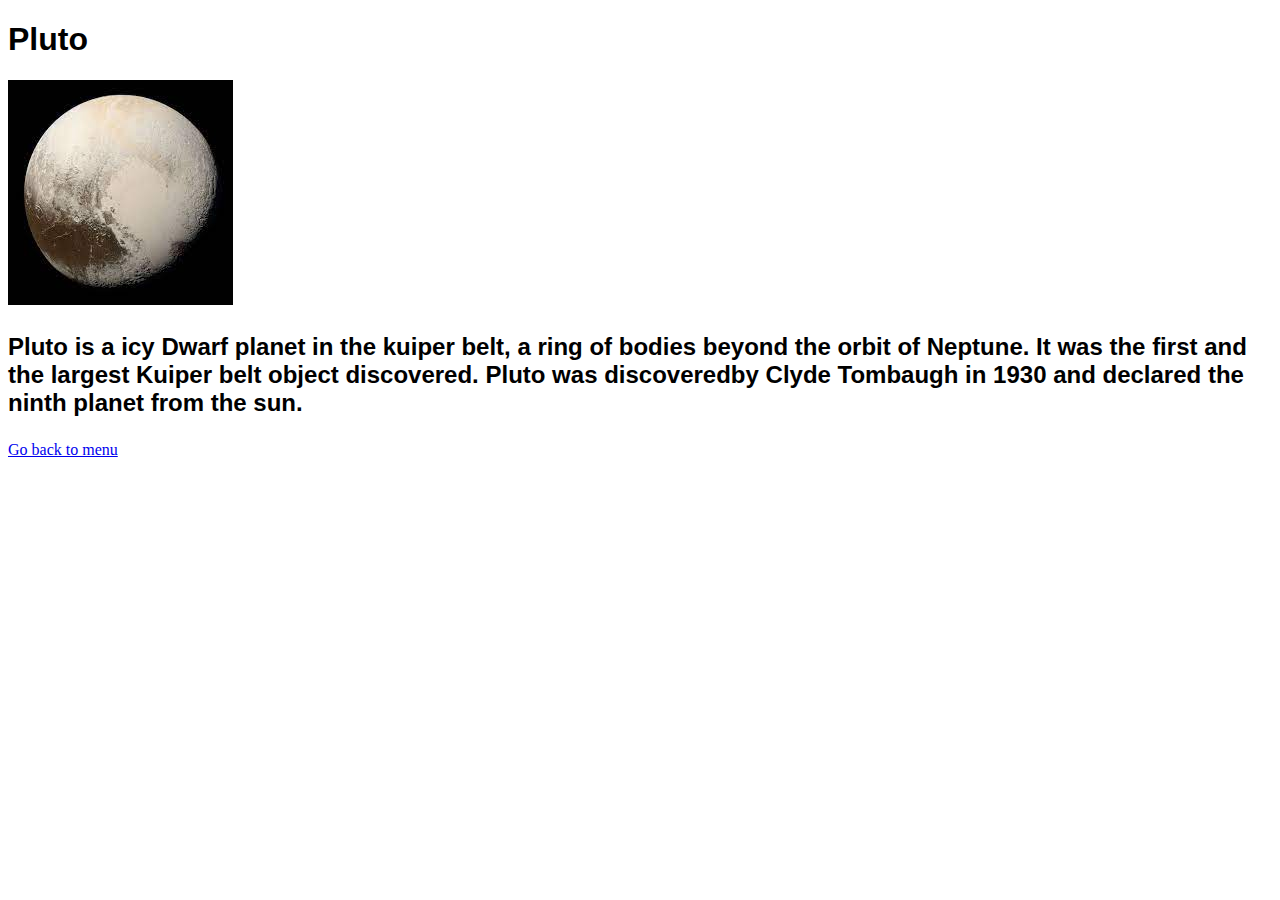
<file: Pluto_29.html>
<!DOCTYPE html>
<html lang="en">
<head>
    <meta charset="UTF-8">
    <meta http-equiv="X-UA-Compatible" content="IE=edge">
    <meta name="viewport" content="width=
    , initial-scale=1.0">
    <link rel="stylesheet" href="style_30_pluto_29.css">
    <title>Pluto Page</title>
</head>
<body>
    <div class="heading">
        <h1>
            Pluto
        </h1>
    </div>
    <div class="img">
        <img src="[data-uri]">
    </div>
    <div class="first_p">
        <p><strong>Pluto is a icy Dwarf planet in the kuiper belt, a ring of bodies beyond the orbit of Neptune. It was the first and the largest Kuiper belt object discovered. Pluto was discoveredby Clyde Tombaugh in 1930 and declared the ninth planet from the sun.</strong></p>
    </div>
    <div class="back">
        <a href="./menu_11.html">Go back to menu</a>
    </div>
</body>
</html>
</file>
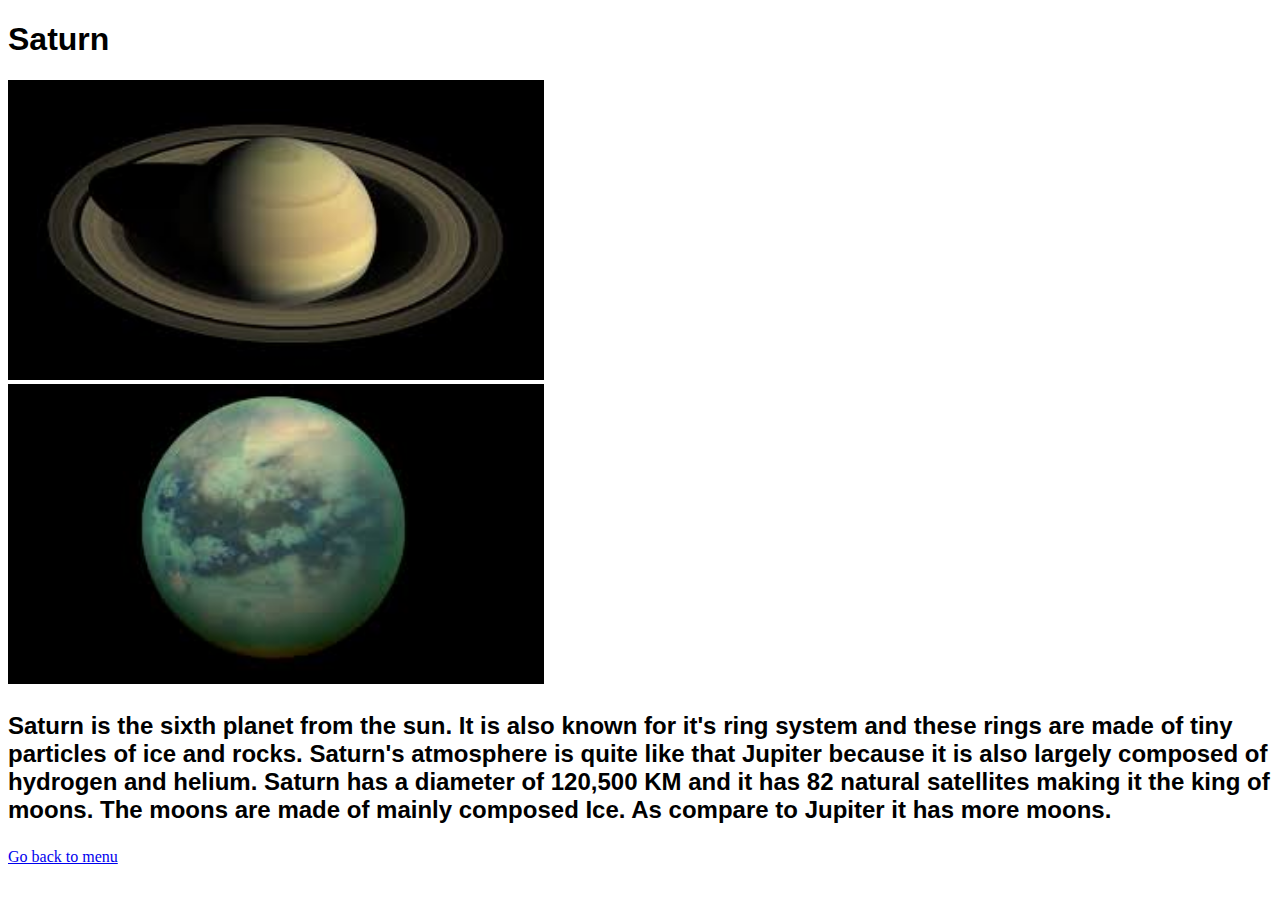
<file: Saturn_23.html>
<!DOCTYPE html>
<html lang="en">
<head>
    <meta charset="UTF-8">
    <meta http-equiv="X-UA-Compatible" content="IE=edge">
    <meta name="viewport" content="width=
    , initial-scale=1.0">
    <link rel="stylesheet" href="style_24_saturn_23.css">
    <title>Saturn Page</title>
</head>
<body>
    <div class="heading">
        <h1>
            Saturn
        </h1>
    </div>
    <div class="img">
        <img src="[data-uri]" height="300">
    </div>
    <div class="img2">
        <img src="[data-uri]" height="300">
    </div>
    <div class="first_p">
        <p><strong>Saturn is the sixth planet from the sun. It is also known for it's ring system and these rings are made of tiny particles of ice and rocks. Saturn's atmosphere is quite like that Jupiter because it is also largely composed of hydrogen and helium. Saturn has a diameter of 120,500 KM and it has 82 natural satellites making it the king of moons. The moons are made of mainly composed Ice. As compare to Jupiter it has more moons.</strong></p>
    </div>
    <div class="back">
        <a href="./menu_11.html">Go back to menu</a>
    </div>
</body>
</html>
</file>
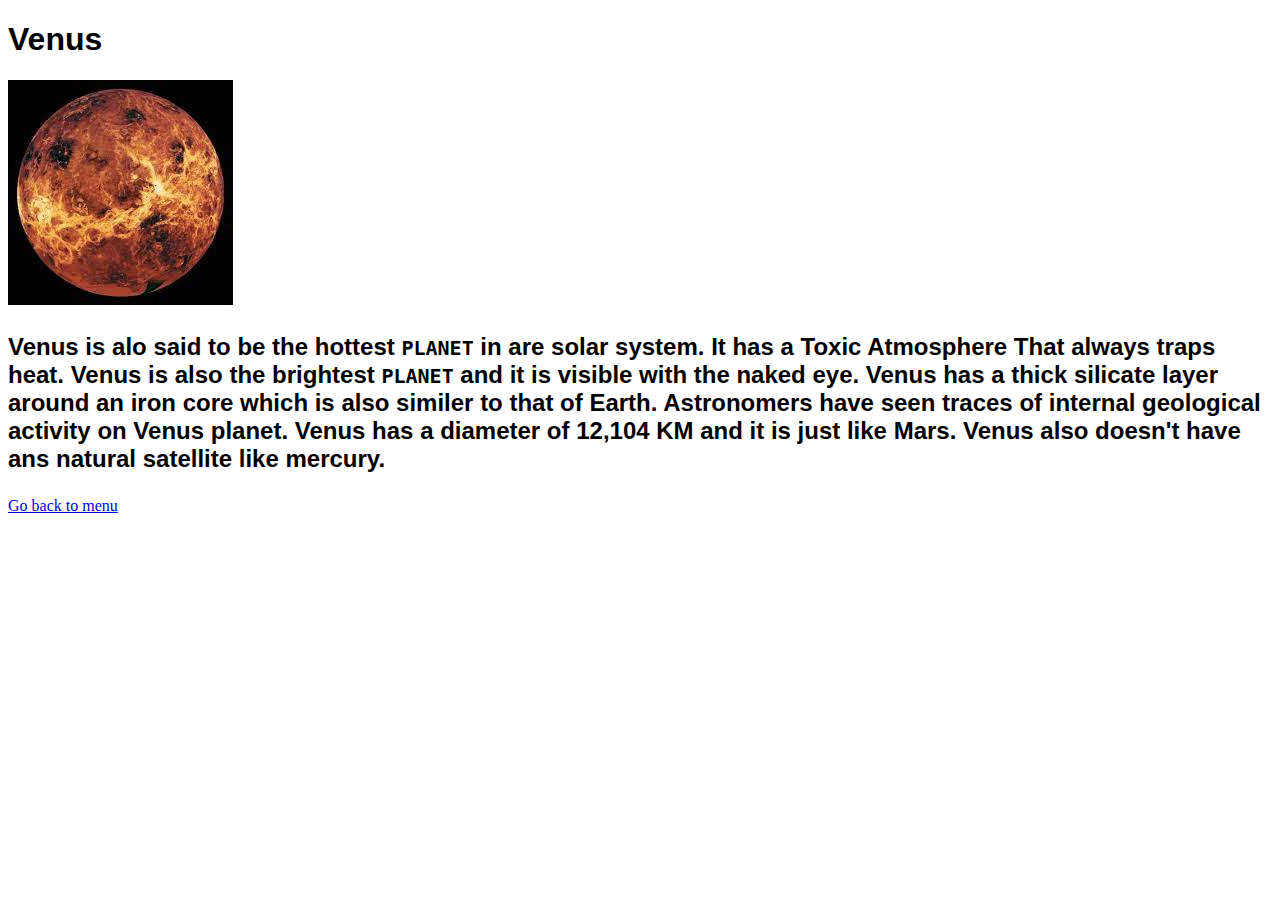
<file: Venus_15.html>
<!DOCTYPE html>
<html lang="en">
<head>
    <meta charset="UTF-8">
    <meta http-equiv="X-UA-Compatible" content="IE=edge">
    <meta name="viewport" content="width=
    , initial-scale=1.0">
    <link rel="stylesheet" href="style_16_venus_15.css">
    <title>Venus Page</title>
</head>
<body>
    <div class="heading">
        <h1>
            Venus
        </h1>
    </div>
    <div class="img">
        <img src="[data-uri]">
    </div>
    <div class="first_p">
        <p><strong>Venus is alo said to be the hottest <code>PLANET</code> in are solar system. It has a Toxic Atmosphere That always traps heat. Venus is also the brightest <code>PLANET</code> and it is visible with the naked eye. Venus has a thick silicate layer around an iron core which is also similer to that of Earth. Astronomers have seen traces of internal  geological  activity on Venus planet. Venus has a diameter of 12,104 KM and it is just like Mars. Venus also doesn't have ans natural satellite like mercury.</strong></p>
    </div>
    <div class="back">
        <a href="./menu_11.html">Go back to menu</a>
    </div>
</body>
</html>
</file>
<file: style_30_pluto_29.css>
.heading{
    font-family: Verdana, Geneva, Tahoma, sans-serif;
}
.first_p{
    font-size: x-large;
    font: bold;
    font-family: Verdana, Geneva, Tahoma, sans-serif;
}
</file>
<file: style_24_saturn_23.css>
.heading{
    font-family: Verdana, Geneva, Tahoma, sans-serif;
}
.first_p{
    font-size: x-large;
    font: bold;
    font-family: Verdana, Geneva, Tahoma, sans-serif;
}
</file>
<file: style_16_venus_15.css>
.heading{
    font-family: Verdana, Geneva, Tahoma, sans-serif;
}
.first_p{
    font-size: x-large;
    font: bold;
    font-family: Verdana, Geneva, Tahoma, sans-serif;
}
</file>
